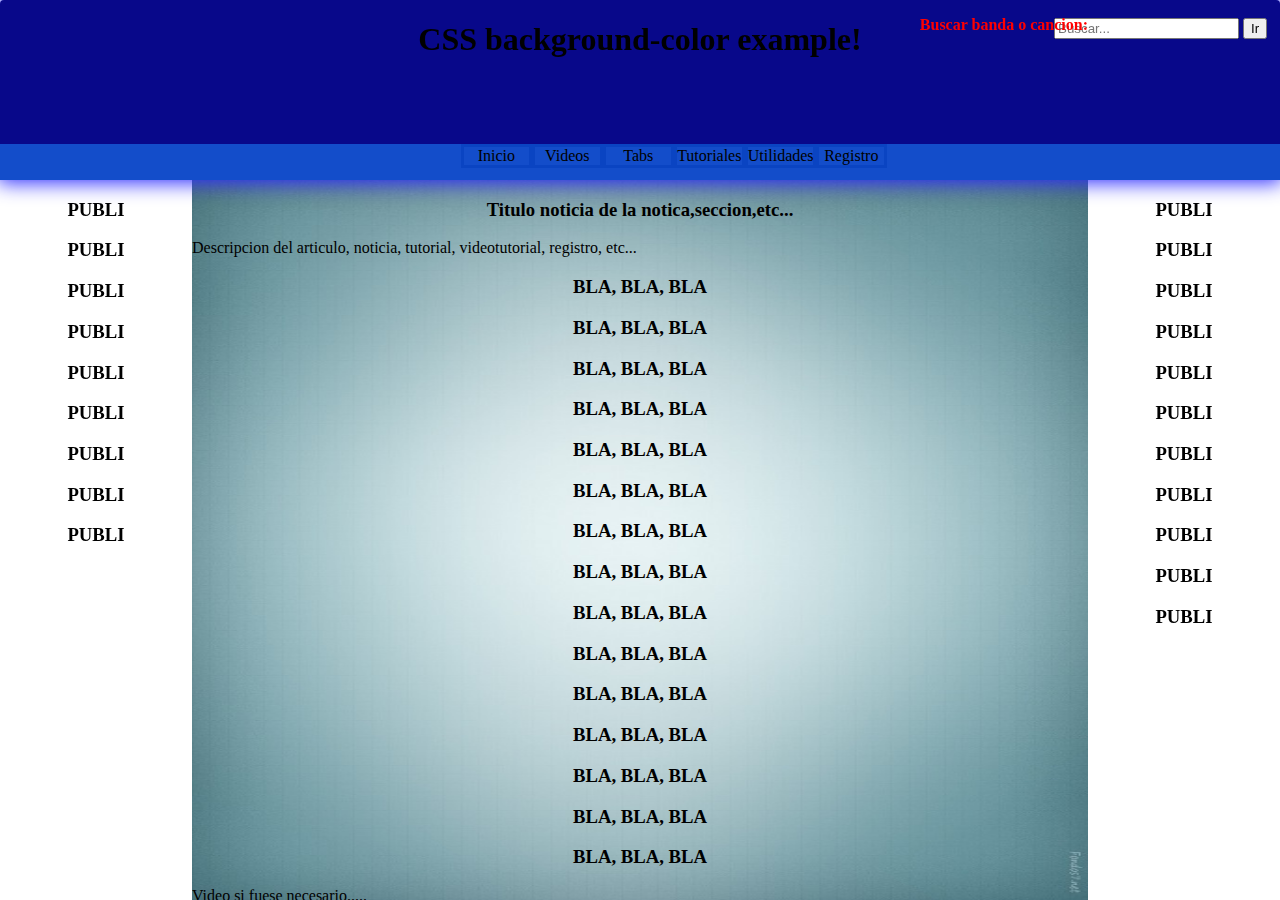
<file: PaginaJR/index.html>
<!DOCTYPE html>
<html>
<head>
<link rel="stylesheet" type="text/css" href="style.css">

</head>
<body>
<div id="pagina">
	<div id="cabecera">
	<h1>CSS background-color example!</h1>
	
		<div id="buscador">
		<p class="buscador">Buscar banda o cancion:</p>
		<input type="search" id="" name="" placeholder="Buscar...">
		<input type="submit" value="Ir">
		</div>
		
		<div id="menu" align="center">
		<ul id="opcion">
			<li><a href="index.html">Inicio</a></li>
			<li><a href="videos.html">Videos</a></li>
			<li><a href="tabs.html">Tabs</a></li>
			<li><a href="tutoriales.html">Tutoriales</a></li>
			<li><a href="utilidades.html">Utilidades</a></li>
			<li><a href="registro.html">Registro</a></li>
</ul>
		</div>
	</div>
	<div id="izquierda">
		<h3>PUBLI</h3>
		<h3>PUBLI</h3>
		<h3>PUBLI</h3>
		<h3>PUBLI</h3>
		<h3>PUBLI</h3>
		<h3>PUBLI</h3>
		<h3>PUBLI</h3>
		<h3>PUBLI</h3>
		<h3>PUBLI</h3>
	</div>
	<div id="derecha">
		<h3>PUBLI</h3>
		<h3>PUBLI</h3>
		<h3>PUBLI</h3>
		<h3>PUBLI</h3>
		<h3>PUBLI</h3>
		<h3>PUBLI</h3>
		<h3>PUBLI</h3>
		<h3>PUBLI</h3>
		<h3>PUBLI</h3>
		<h3>PUBLI</h3>
		<h3>PUBLI</h3>
	</div>
	<div id="cuerpo">
		<h3>Titulo noticia de la notica,seccion,etc...</h3>
		<p>
		Descripcion del articulo, noticia, tutorial,
		videotutorial, registro, etc...
		</p>
		<h3>BLA, BLA, BLA</h3>
		<h3>BLA, BLA, BLA</h3>
		<h3>BLA, BLA, BLA</h3>
		<h3>BLA, BLA, BLA</h3>
		<h3>BLA, BLA, BLA</h3>
		<h3>BLA, BLA, BLA</h3>
		<h3>BLA, BLA, BLA</h3>
		<h3>BLA, BLA, BLA</h3>
		<h3>BLA, BLA, BLA</h3>
		<h3>BLA, BLA, BLA</h3>
		<h3>BLA, BLA, BLA</h3>
		<h3>BLA, BLA, BLA</h3>
		<h3>BLA, BLA, BLA</h3>
		<h3>BLA, BLA, BLA</h3>
		<h3>BLA, BLA, BLA</h3>
		<p>
		Video si fuese necesario.....
		</p>
		
		<div id="footer" align="center">
		footer
		</div>
	</div>

</div>
</body>
</html>
</file>
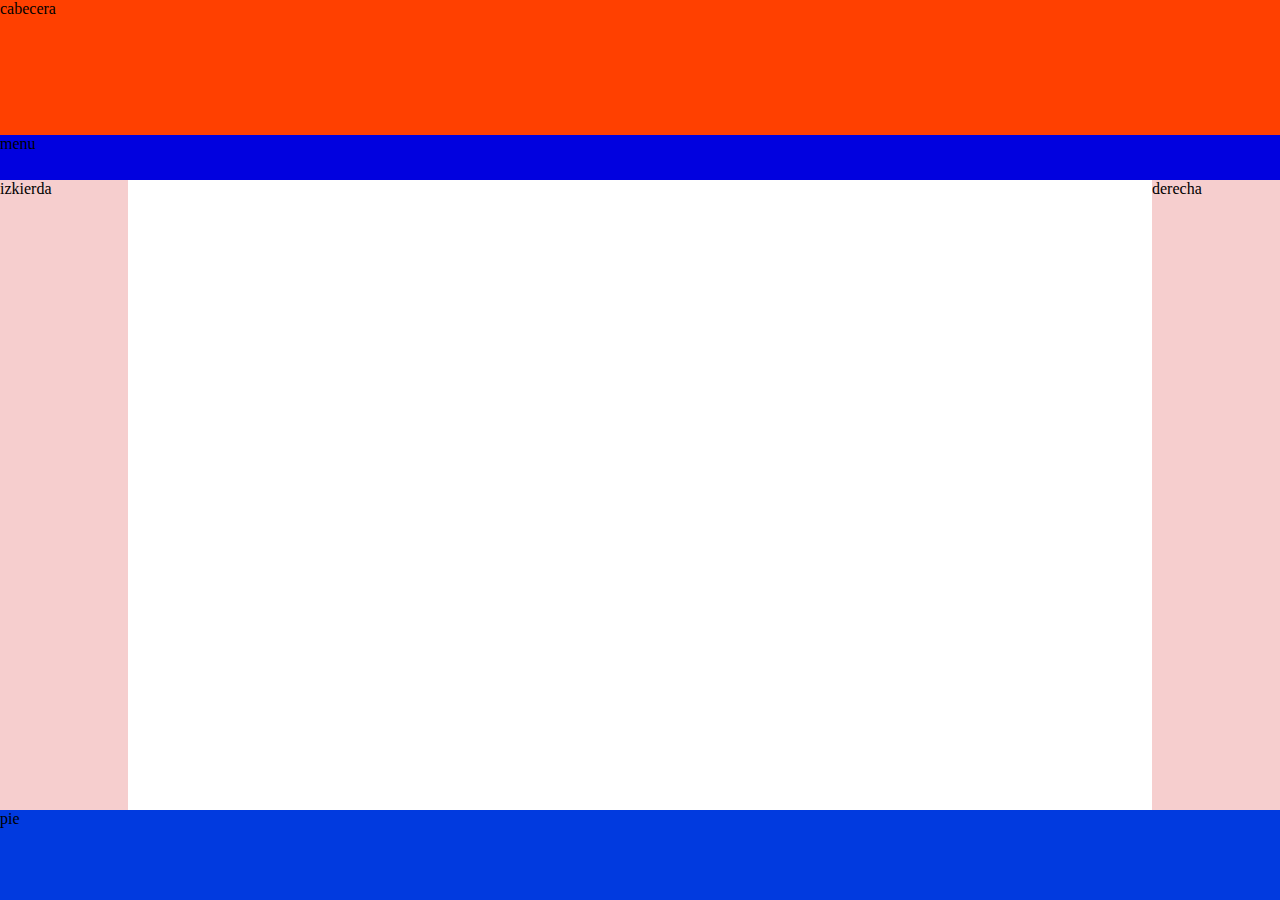
<file: Pagina/pagina.html>
<!DOCTYPE html>
<html>
<head>
<link rel="stylesheet" type="text/css" href="pagina.css" media="screen" />
<meta http-equiv="Content-Type" content="text/html; charset=utf-8" />
<link rel="shortcut icon" href="guitarra.ico" type="image/ico" />
<title>pagina</title>
</head>
<body>
<div class="pagina">
	<div class="cabecera">
	cabecera
	
			<div class="menu">
			menu
			</div>
			
	</div>
	<div class="cuerpo">
	</div>
	<div class="izquierda">
			izkierda
			</div>
	
	<div class="derecha">
			derecha
			</div>
			
	<div class="footer">
	pie
	</div>
	
</div>
</body>


</html>
</file>
<file: PaginaJR/style.css>
h1, h3 {
    text-align: center;
}

#pagina {
	z-index: 0;
	background-color: #7A80F0;
	width: auto;
	height: auto;
}

#cabecera {
	z-index: 3;
	background-color: #08088A;
	position: fixed; /*  Posicionamiento fijo: variante del posicionamiento absoluto que convierte una caja en un elemento inamovible, de forma que su posición en la pantalla siempre es la misma independientemente del resto de elementos e independientemente de si el usuario sube o baja la página en la ventana del navegador. */
 	top: 0%;
    bottom: 80%;
    right: 0%;
    left: 0%; 
	box-shadow: 0px 0px 20px 3px #2E2EFE;
	border-radius: 4px;
}

#menu {
	background-color: #134DCA;
	position: absolute; /* Posicionamiento absoluto: la posición de una caja se establece de forma absoluta respecto de su elemento contenedor y el resto de elementos de la página ignoran la nueva posición del elemento. */
	top: 80%;
    bottom: 0%;
    right: 0%;
    left: 0%;
}

/*Define el estilo general del menú, y los elementos en condiciones normales. Añade el siguiente código:*/
ul#opcion {
	margin-top:0;
    margin-left: 21%;
    padding-left: 15%;
    list-style-type: none;
}

#opcion li {
    border: #0A44C2 3px solid;
    margin: 0px;
    float: left;
	width: 65px;
	text-align: center;
}	

#opcion a { 
  display: block; 
  text-decoration: none;
  color: #000000;
}
/*Definiremos un estilo distinto que afecte a los elementos de la lista cuando tienen el cursor encima, utilizando la pseudoclase :hover. Añade el siguiente código:*/

#opcion li:hover {
  border-color: #2E5CC1;
  background-color: #6286D3;
}
#opcion li:hover a {
  color: #000;
}

#izquierda {
	z-index: 2;
	background-color: C5CDDF;
	position: fixed;
	top: 20%;
	bottom: 0%;
	right: 85%;
	left: 0%;
}

#derecha {
	z-index: 2;
	background-color: C5CDDF;
	position: fixed; 
	top: 20%;
	bottom: 0%;
	right: 0%;
	left: 85%;
}

#cuerpo {
	z-index: 1;
	/*background-color: #E6E9F0;*/
	background-image: url(imgstyle/fondo.jpg);
	background-size: 100% 100%; /*redimensionado de la imagen de fondo*/
	position: absolute; /* Posicionamiento relativo: variante del posicionamiento normal que consiste en posicionar una caja según el posicionamiento normal y después desplazarla respecto de su posición original. */
	top: 20%;
	left: 15%;
	right: 15%;
	bottom: 0%;
	overflow: auto; /*automatico: elige el navegador si es necesario o no adaptar la div al texto*/
}

#footer {
	z-index: 3;
	background-color: #08088A;
	box-shadow: 0px 4px 20px 3px #2E2EFE;
	border-radius: 4px;
	height: 5%;
}

#buscador {
position: fixed;
right: 1%;
top: 2%;
}

.buscador {
position: fixed;
right: 15%;
top: 0%;
color:red;
font-weight:bold
}
</file>
<file: Pagina/pagina.css>
.pagina{
width: auto;
height: auto;
}
.cabecera{
background:#FF4000;
position:absolute;
left:0%;
right:0%;
top:0%;
bottom:80%;
}
.menu{
background:#0101DF;
left:0%;
right:0%;
position:absolute;
top:75%;
bottom:0%;
}
.cuerpo{
background:#00FF00;
position:absolute;
top:20%;
right:10%;
left:10%;
}
.izquierda{
background:#F6CECE;
position:fixed;
left:0%;
right:90%;
top:20%;
bottom:10%;
}
.derecha{
background:#F6CECE;
position:fixed;
left:90%;
right:0%;
top:20%;
bottom:10%;
}

.footer{
background:#013ADF;
position:fixed;
bottom:0%;
left:0%;
right:0%;
top:90%;
}
</file>
